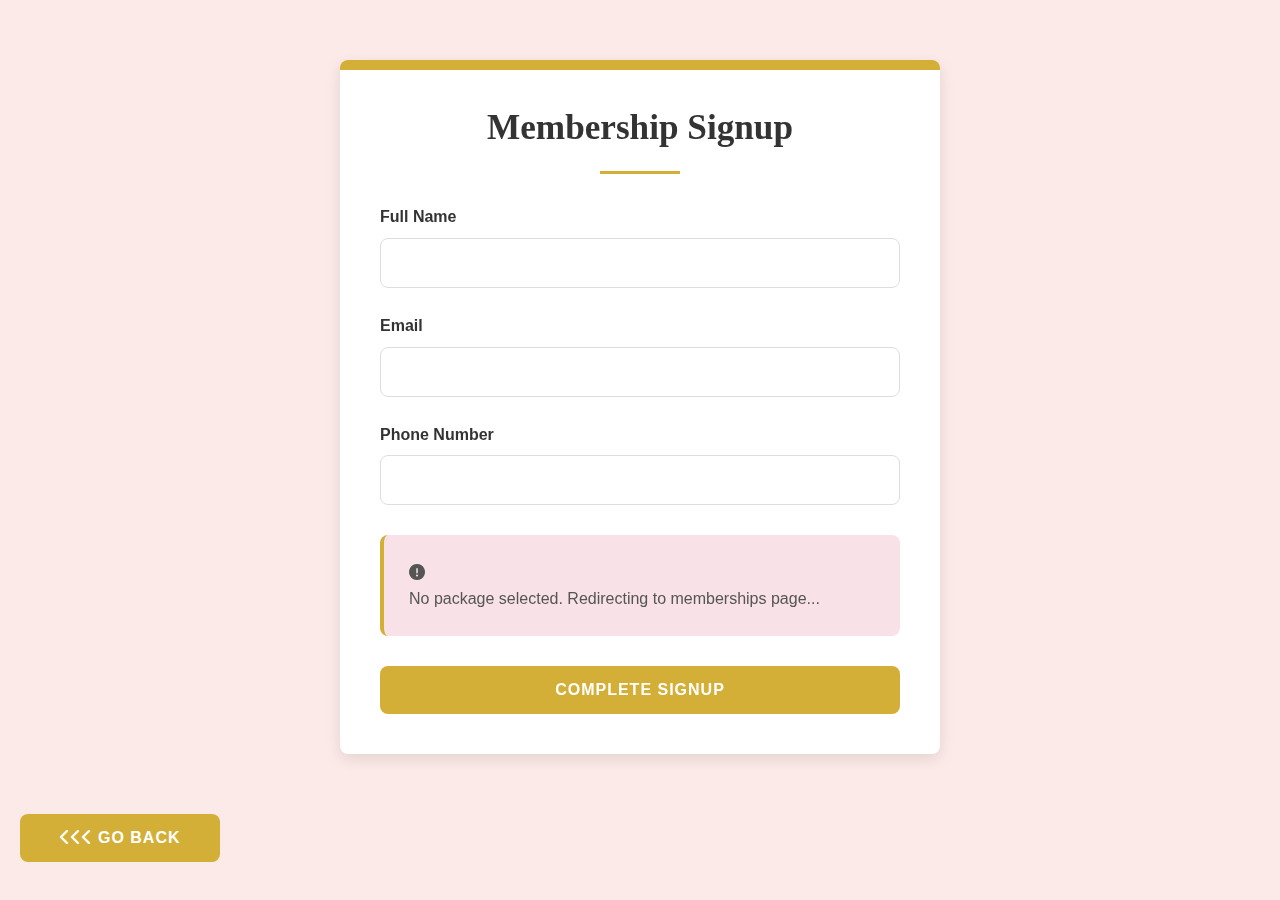
<file: html/memberships-signup.html>
<!DOCTYPE html>
<html lang="en">
<head>
    <meta charset="UTF-8">
    <title>LUsee Nail Spa - Membership Signup</title>
    <link rel="stylesheet" href="../css/signup.css">
    <link rel="stylesheet" href="../css/responsive.css">
    <link rel="stylesheet" href="https://cdnjs.cloudflare.com/ajax/libs/font-awesome/6.0.0/css/all.min.css">
</head>
<body>
    <div class="container">
        <h1>Membership Signup</h1>
        <form id="membershipForm">
            <input type="hidden" id="membershipPackage">
            
            <div class="form-group">
                <label for="fullName">Full Name</label>
                <input type="text" id="fullName" required>
            </div>
            
            <div class="form-group">
                <label for="email">Email</label>
                <input type="email" id="email" required>
            </div>
            
            <div class="form-group">
                <label for="phone">Phone Number</label>
                <input type="tel" id="phone" required>
            </div>
            
            <div class="package-display" id="packageInfo">
                <p id="loadingMessage">Loading package information...</p>
            </div>
            
            <button type="submit" class="btn btn-primary">Complete Signup</button>
        
        </form>
    </div>
    <button type="submit" class="btn btn-primary" style=" margin-top:20px;max-width:200px ;"><a href="../index.html" style="text-decoration:none; color:white"><i class="fas fa-chevron-left"></i><i class="fas fa-chevron-left"></i><i class="fas fa-chevron-left"></i>  Go Back</a></button>
    <script src="../js/membership-form.js"></script>
</body>
</html>
</file>
<file: css/signup.css>
:root {
    --primary-color: #d4af37; /* Gold */
    --secondary-color: #f8e1e7; /* Blush pink */
    --accent-color: #fceae8; /* Nude beige */
    --dark-color: #333333;
    --light-color: #ffffff;
    --text-color: #555555;
    --border-radius: 8px;
    --box-shadow: 0 5px 15px rgba(0,0,0,0.1);
}

* {
    margin: 0;
    padding: 0;
    box-sizing: border-box;
    font-family: 'Montserrat', sans-serif;
}

body {
    background-color: var(--accent-color);
    color: var(--text-color);
    line-height: 1.6;
    padding: 20px;
    background-image: url('https://ded7t1cra1lh5.cloudfront.net/site_banners/66508/original/cover-nail-salon.jpg?1581709362');
    background-size: cover;
    background-position: center;
    background-attachment: fixed;
    min-height: 100vh;
}

body::before {
    content: '';
    position: fixed;
    top: 0;
    left: 0;
    width: 100%;
    height: 100%;
    ;
    z-index: -1;
}

.container {
    max-width: 600px;
    margin: 40px auto;
    background: var(--light-color);
    padding: 40px;
    border-radius: var(--border-radius);
    box-shadow: var(--box-shadow);
    position: relative;
    overflow: hidden;
}

.container::before {
    content: '';
    position: absolute;
    top: 0;
    left: 0;
    width: 100%;
    height: 10px;
    background: var(--primary-color);
}

h1 {
    font-family: 'Playfair Display', serif;
    color: var(--dark-color);
    text-align: center;
    margin-bottom: 30px;
    font-size: 2.2rem;
    position: relative;
}

h1::after {
    content: '';
    display: block;
    width: 80px;
    height: 3px;
    background: var(--primary-color);
    margin: 15px auto;
}

.form-group {
    margin-bottom: 25px;
}

label {
    display: block;
    margin-bottom: 8px;
    font-weight: 600;
    color: var(--dark-color);
}

input {
    width: 100%;
    padding: 15px;
    border: 1px solid #ddd;
    border-radius: var(--border-radius);
    font-size: 16px;
    transition: all 0.3s ease;
}

input:focus {
    outline: none;
    border-color: var(--primary-color);
    box-shadow: 0 0 0 3px rgba(212, 175, 55, 0.2);
}

.package-display {
    background: var(--secondary-color);
    padding: 25px;
    border-radius: var(--border-radius);
    margin: 30px 0;
    border-left: 4px solid var(--primary-color);
}

.package-display h3 {
    color: var(--primary-color);
    margin-bottom: 10px;
    font-family: 'Playfair Display', serif;
}

.package-display .price {
    font-weight: 700;
    color: var(--dark-color);
    margin-bottom: 15px;
}

.package-display ul {
    list-style: none;
}

.package-display li {
    margin-bottom: 8px;
    position: relative;
    padding-left: 25px;
}

.package-display li::before {
    content: '✓';
    position: absolute;
    left: 0;
    color: var(--primary-color);
    font-weight: bold;
}

.btn {
    display: inline-block;
    background: var(--primary-color);
    color: var(--light-color);
    border: none;
    padding: 15px 30px;
    font-size: 16px;
    font-weight: 600;
    border-radius: var(--border-radius);
    cursor: pointer;
    text-align: center;
    width: 100%;
    transition: all 0.3s ease;
    text-transform: uppercase;
    letter-spacing: 1px;
}

.btn:hover {
    background: #c19b2e;
    transform: translateY(-2px);
    box-shadow: 0 5px 15px rgba(0,0,0,0.1);
}

.btn:active {
    transform: translateY(0);
}

@media (max-width: 768px) {
    .container {
        padding: 30px 20px;
        margin: 20px auto;
    }
    
    h1 {
        font-size: 1.8rem;
    }
}
</file>
<file: css/responsive.css>
/* Tablet and Smaller Desktop */
@media (max-width: 992px) {
    .hero h1 {
        font-size: 2.8rem;
    }

    .about-content {
        flex-direction: column;
    }

    .about-image {
        margin-top: 40px;
    }

    .booking-container,
    .contact-container {
        grid-template-columns: 1fr;
    }

    .booking-info,
    .contact-map {
        order: -1;
    }

    .testimonial-card {
        flex: 0 0 calc(50% - 15px); /* 2 cards on tablet */
      }
}

/* Mobile Devices */
@media (max-width: 768px) {
    .section-padding {
        padding: 60px 0;
    }

    .section-header h2 {
        font-size: 2rem;
    }

    .hero h1 {
        font-size: 2.2rem;
    }

    .hero p {
        font-size: 1rem;
    }

    .hero-buttons {
        flex-direction: column;
        gap: 15px;
    }

    .nav-links {
        position: fixed;
        top: 80px;
        left: -100%;
        width: 100%;
        height: calc(100vh - 80px);
        background: var(--light-color);
        flex-direction: column;
        align-items: center;
        justify-content: center;
        transition: var(--transition);
    }

    .nav-links.active {
        left: 0;
    }

    .nav-links li {
        margin: 15px 0;
    }

    .hamburger {
        display: block;
    }

    .membership-plans {
        grid-template-columns: 1fr;
    }
    
    .membership-form {
        padding: 30px 20px;
    }


    .footer-content {
        grid-template-columns: 1fr;
        gap: 30px;
    }

    .footer-bottom {
        flex-direction: column;
        text-align: center;
        gap: 15px;
    }

    .footer-links {
        justify-content: center;
    }

    .testimonial-card {
        flex: 0 0 85%; /* 1 card on mobile with peek */
        min-width: 85%;
      }
}

/* Small Mobile Devices */
@media (max-width: 480px) {
    .section-header h2 {
        font-size: 1.8rem;
    }

    .hero h1 {
        font-size: 1.8rem;
    }

    .service-card,
    .membership-card,
    .booking-form,
    .booking-info,
    .contact-form {
        padding: 30px 20px;
    }

    .back-to-top {
        width: 40px;
        height: 40px;
        font-size: 1rem;
        bottom: 20px;
        right: 20px;
    }

    .whatsapp-widget {
      bottom: 20px;
      right: 20px;
    }
    
    .whatsapp-panel {
      width: 280px;
    }
  }
</file>
